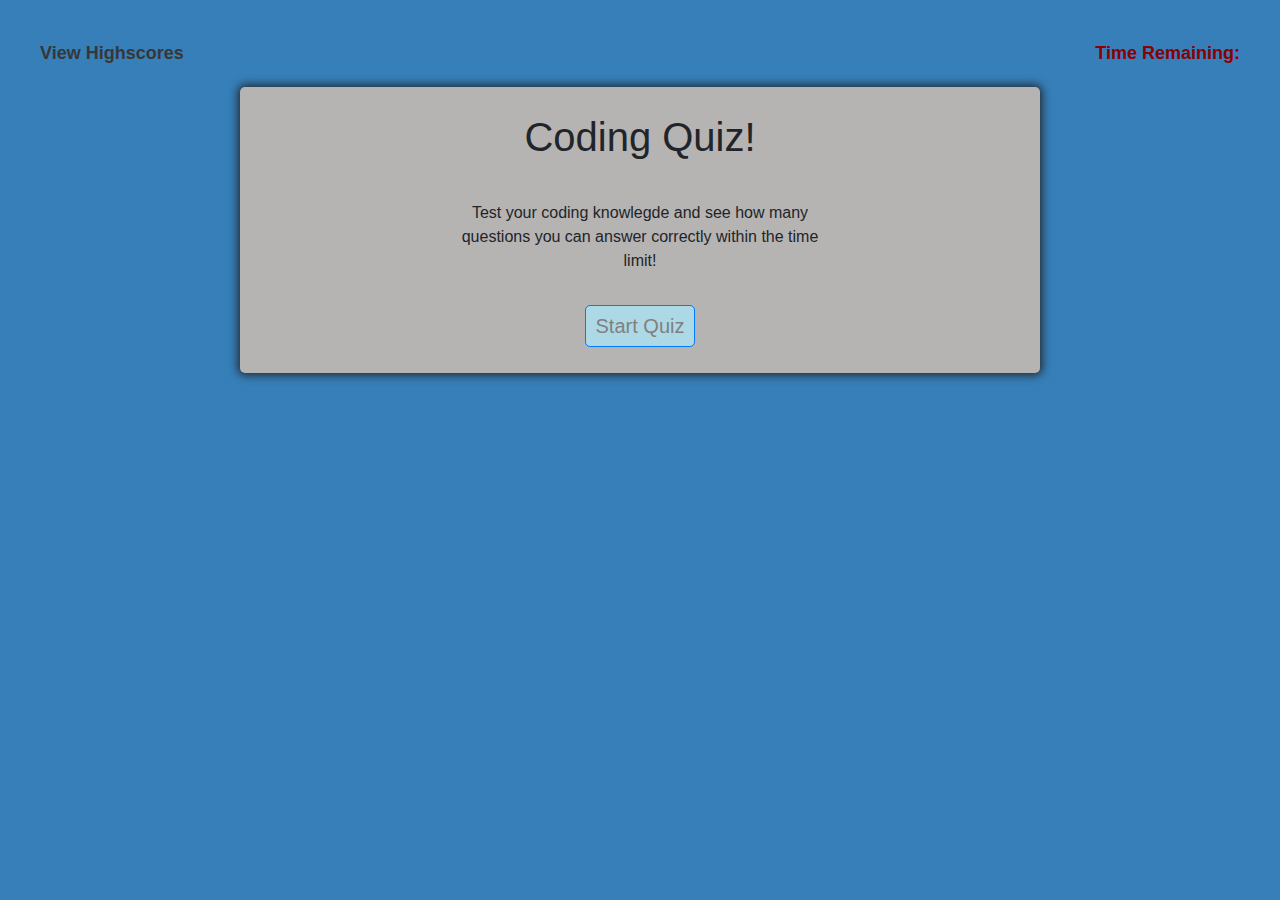
<file: index.html>
<!DOCTYPE html>
<html lang="en">

<head>
    <meta charset="UTF-8">
    <meta name="viewport" content="width=device-width, initial-scale=1.0">
    <title>Coding Quiz!!</title>

    <link rel="stylesheet" href="https://maxcdn.bootstrapcdn.com/bootstrap/4.0.0/css/bootstrap.min.css"
        integrity="sha384-Gn5384xqQ1aoWXA+058RXPxPg6fy4IWvTNh0E263XmFcJlSAwiGgFAW/dAiS6JXm" crossorigin="anonymous">
    <link rel="stylesheet" href="style.css">
</head>

<body>
    <header>
        <a href="./highscores.html">View Highscores</a>
        <div id="timer"><span>Time Remaining: </span><span id="counterId"></span></div>
    </header>

    <main>
        <div class="container" id="welcomeId">
            <div class="row">
                <div class="col-12 col-lg-5 mx-auto p-3">
                    <h1>Coding Quiz!</h1>
                </div>
            </div>
            <div class="row">
                <div class="col-12 col-lg-6 mx-auto p-3">
                    <span>Test your coding knowlegde and see how many questions you can answer correctly within the time limit!
                    </span>
                </div>
            </div>
            <div class="row">
                <div class="col-12 col-lg-6 mx-auto p-3">
                    <button class="btn btn-primary btn-lg" type="submit" id="startQuizBtn">Start Quiz</button>
                </div>
            </div>
        </div>

        <div class="container" id="quizId">
            <div class="row">
                <div class="col-12 col-lg-6 mx-auto text-left p-3">
                    <h3 id="question"></h3>
                </div>
            </div>
            <div class="row">
                <div id="btn-grid" class="col-12 col-lg-6 mx-auto py-2">
                    <button class="btn btn-primary btn-lg answer d-block mb-1" value="0"
                        type="submit"><span id="answer1"></span></button>
                    <button class="btn btn-primary btn-lg answer d-block mb-1" value="1"
                        type="submit"><span id="answer2"></span></button>
                    <button class="btn btn-primary btn-lg answer d-block mb-1" value="2"
                        type="submit"><span id="answer3"></span></button>
                    <button class="btn btn-primary btn-lg answer d-block mb-1" value="3"
                        type="submit"><span id="answer4"></span></button>
                </div>
            </div>
            <div class="row">
                <div class="col-12 col-lg-6 mx-auto text-left py-1">
                    <hr id="resultId">
                    <h3 class="result" id="correct">Correct!</h3>
                    <h3 class="result" id="wrong">Wrong!</h3>
                </div>
            </div>
        </div>

        <div class="container" id="endQuiz">
            <div class="row">
                <div class="col-12 col-lg-5 mx-auto text-left p-3">
                    <h3 id="end">End of Quiz!</h3>
                </div>
            </div>
            <div class="row">
                <div class="col-12 col-lg-6 mx-auto p-3 font-weight-bold text-left">
                    <span>You had </span><span id="finalScore"></span><span> seconds left.</span>
                </div>
            </div>
            <div class="row">
                <div class="col-12 col-lg-6 mx-auto p-3">
                    <form class="form-inline" id="userName-form">
                        <div class="mb-2 text-left" style="width: 90px">
                            <label for="staticEnteruserNames" class="sr-only">Enter initials:</label>
                            <input type="text" readonly class="form-control-plaintext" id="staticEnteruserNames"
                                value="Enter initials:">
                        </div>

                        <div class="form-group mx-sm-3 mb-2">
                            <label for="userName-text" class="sr-only">userNames</label>
                            <input type="text" class="form-control" id="userName-text" placeholder="- - -">
                        </div>
                        <button type="submit" class="btn btn-primary mb-2" id="userName-text">Submit</button>
                    </form>
                    <div class="row">
                        <div class="col-12 col-lg-6 mx-auto p-3 font-weight-bold text-left" style="display: none;">
                            <span>User Count: </span><span id="userName-count">0</span>
                        </div>
                    </div>

                    <ul id="userName-list"></ul>
                </div>
            </div>
        </div>

    </main>

    <script src="https://code.jquery.com/jquery-3.5.1.slim.min.js"
        integrity="sha384-DfXdz2htPH0lsSSs5nCTpuj/zy4C+OGpamoFVy38MVBnE+IbbVYUew+OrCXaRkfj"
        crossorigin="anonymous"></script>
    <script src="https://cdn.jsdelivr.net/npm/bootstrap@4.5.3/dist/js/bootstrap.bundle.min.js"
        integrity="sha384-ho+j7jyWK8fNQe+A12Hb8AhRq26LrZ/JpcUGGOn+Y7RsweNrtN/tE3MoK7ZeZDyx"
        crossorigin="anonymous"></script>
    <script src="script.js"></script>

</body>

</html>
</file>
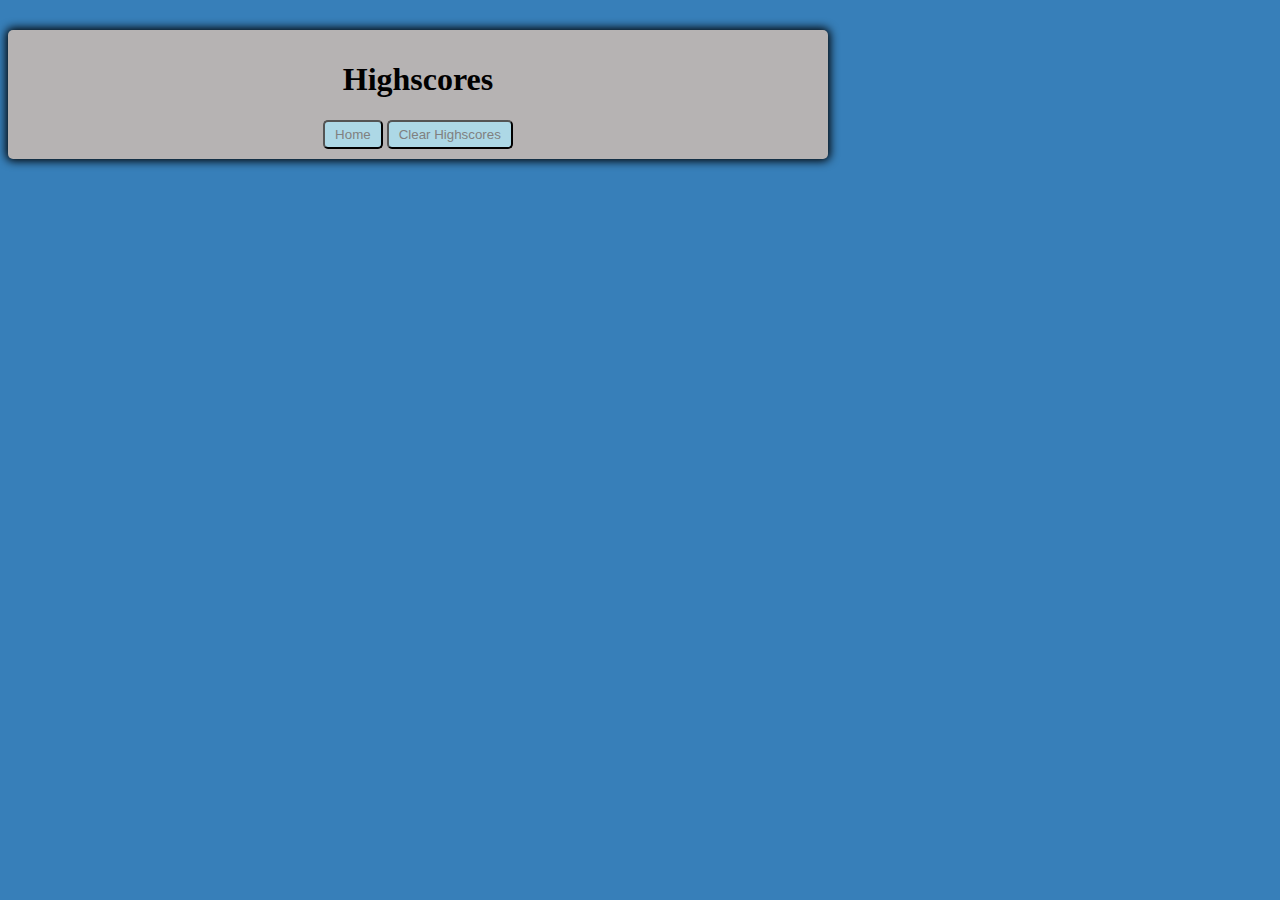
<file: highscores.html>
<!DOCTYPE html>
<html lang="en">

<head>
    <meta charset="UTF-8">
    <meta name="viewport" content="width=device-width, initial-scale=1.0">
    <title>High Scores</title>

    <link rel="stylesheet" href="https://cdn.jsdelivr.net/npm/bootstrap@4.5.3/dist/css/bootstrap.min.css"
        integrity="sha384-TX8t27EcRE3e/ihU7zmQxVncDAy5uIKz4rEkgIXeMed4M0jlfIDPvg6uqKI2xXr2" crossorigin="anonymous">

    <link rel="stylesheet" href="style.css">
</head>

<body>

    <main>
        <div class="container" id="highScores">
            <div class="row">
                <div class="col-12 col-md-9 col-lg-6 mx-auto p-2 text-center">
                    <h1>Highscores</h1>
                </div>
            </div>
            <div class="row">
                <div class="col-7 col-sm-6 col-md-5 col-lg-4 p-2 mx-auto text-left">
                    <ul id="highScoresList"></ul>

                </div>
            </div>
            <div class="row">
                <div class="col-12 col-md-9 col-lg-6 mx-auto py-3 justify-content-around">
                    <button class="btn btn-primary btn-lg mr-3 " style="width: fit-content;" id="goBack"
                        type="submit">Home</button>
                    <button class="btn btn-primary btn-lg " style="width: fit-content;" id="clearQuiz"
                        type="submit">Clear Highscores</button>
                </div>
            </div>
        </div>
    </main>

    <script src="highscores.js"></script>

    <script src="https://code.jquery.com/jquery-3.5.1.slim.min.js"
        integrity="sha384-DfXdz2htPH0lsSSs5nCTpuj/zy4C+OGpamoFVy38MVBnE+IbbVYUew+OrCXaRkfj"
        crossorigin="anonymous"></script>
    <script src="https://cdn.jsdelivr.net/npm/bootstrap@4.5.3/dist/js/bootstrap.bundle.min.js"
        integrity="sha384-ho+j7jyWK8fNQe+A12Hb8AhRq26LrZ/JpcUGGOn+Y7RsweNrtN/tE3MoK7ZeZDyx"
        crossorigin="anonymous"></script>
</body>

</html>
</file>
<file: style.css>
.clearfix {
    overflow: auto;
}

body {
    background-color: rgb(55, 127, 185);
}

header {
    margin: 20px;
    display: block;
}

a {
    color: rgb(56, 55, 55);
    font-family: sans-serif;
    font-size: large;
    font-weight: bold;
    width: 50%;
    text-decoration: none;
    float: left;
    padding: 20px;
}

#timer {
    color: darkred;
    font-family: sans-serif;
    font-size: large;
    font-weight: bold;
    text-align: right;
    width: 50%;
    float: right;
    padding: 20px;
}

main {
    text-align: center;
}

#welcomeId {
    display: inline-block;
}

.container {
    width: 800px;
    max-width: 80%;
    background-color: rgb(182, 179, 179);
    border-radius: 5px;
    padding: 10px;
    box-shadow: 0 0 10px 2px;
}

#btn-grid {
  
    justify-content: center;
    
    gap: 10px;
    margin: 10px;
    
}

.btn {
    border: 1px solid red 100%, 30%;
    background-color: lightblue;
    justify-content: center;
   
    border-radius: 5px;
    padding: 5px 10px;
    color: gray;

}

#quizId {
    display: none;
}

#endQuiz {
    padding-top: 20px;
    display: none;
    
}

#highScores {
    margin-top: 30px;
}

#highScoresList {
    background-color: lightgray;
}


#resultId {
    display: none;
}

.result {
    font-style: italic;
    font-weight: 300;
}

#correct {
    display: none;
    color: green;
}

#wrong {
    display: none;
    color: red;
}

#initial-count {
    display: inline-block;
}

#initial-list {
    display: inline-block;
}

ul {
    list-style-type: none;
    padding: 0;
    background-color: white;
}

li {
    height: 40px;
    margin-top: 5px;
    margin-bottom: 5px;
    padding: 5px;
    background-color: rgb(14, 108, 170);
    color: black;
    font-size: 20px;
    line-height: 1.5;
}

.btn:focus {
    outline: none;
}

.answer:focus {
    outline: none;

}

.answer:active {
    outline: none;
}
</file>
